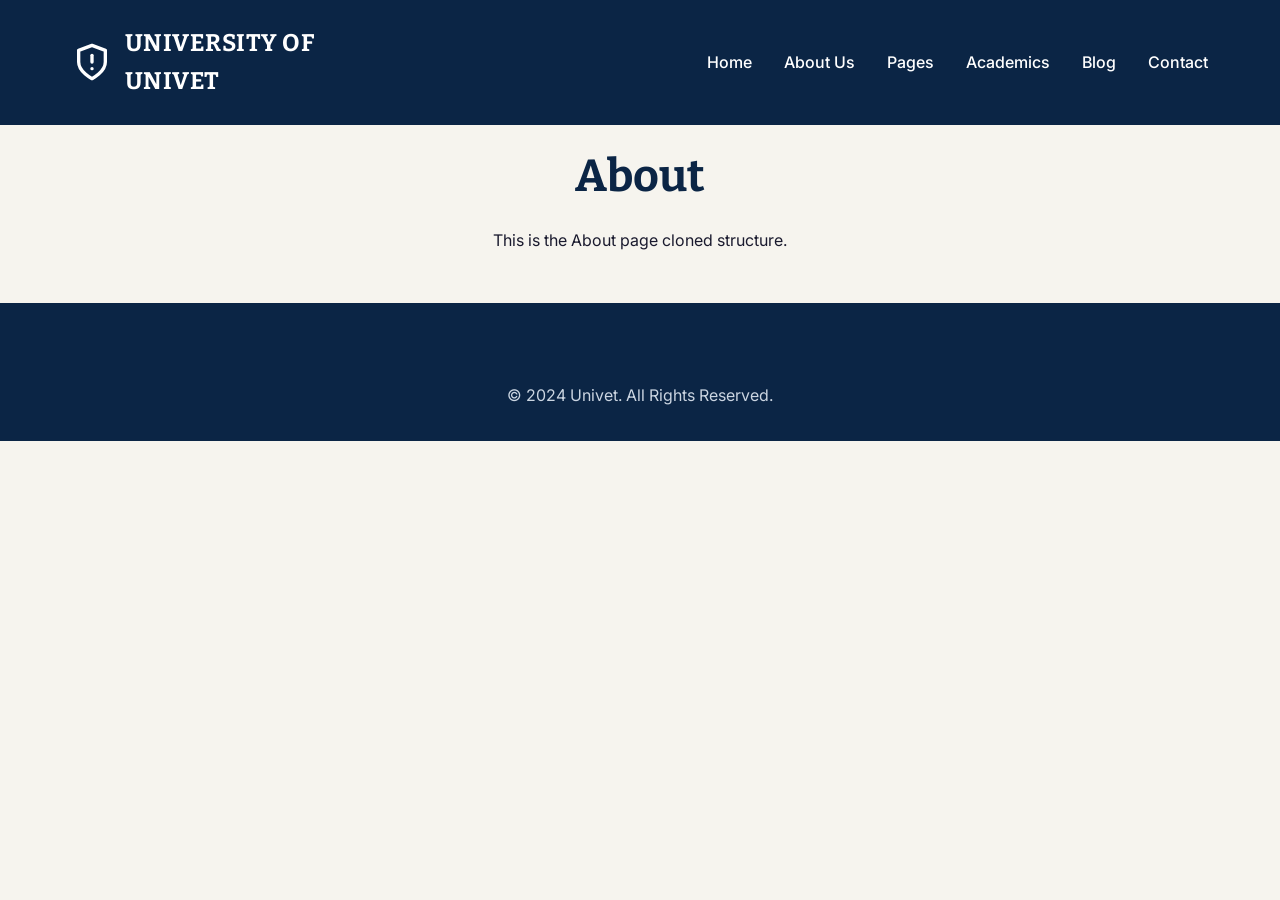
<file: about.html>
<!DOCTYPE html>
<html lang="en">
<head>
    <meta charset="UTF-8">
    <meta name="viewport" content="width=device-width, initial-scale=1.0">
    <title>About - Blue University</title>
    <link rel="preconnect" href="https://fonts.googleapis.com">
    <link rel="preconnect" href="https://fonts.gstatic.com" crossorigin>
    <link href="https://fonts.googleapis.com/css2?family=Bitter:ital,wght@0,400;0,600;0,700;1,400&family=Inter:wght@400;500;600&family=Maitree:ital,wght@0,400;1,400&display=swap" rel="stylesheet">
    <link rel="stylesheet" href="assets/css/style.css">
</head>
<body>
    <header class="header" style="background: var(--navy);">
        <div class="container nav-container">
            <a href="index.html" class="logo">
                <svg class="logo-icon" viewBox="0 0 24 24" fill="none" stroke="currentColor" stroke-width="2" stroke-linecap="round" stroke-linejoin="round"><path d="M12 22s8-4 8-10V5l-8-3-8 3v7c0 6 8 10 8 10z"></path><path d="M12 8v4"></path><path d="M12 16h.01"></path></svg>
                UNIVERSITY OF<br>UNIVET
            </a>
            <ul class="nav-links">
                <li><a href="index.html">Home</a></li>
                <li><a href="about.html">About Us</a></li>
                <li><a href="pages.html">Pages</a></li>
                <li><a href="academics.html">Academics</a></li>
                <li><a href="blog.html">Blog</a></li>
                <li><a href="contact.html">Contact</a></li>
            </ul>
        </div>
    </header>

    <div style="padding: 150px 0 50px; text-align: center; background: var(--cream);">
        <h1 class="section-title">About</h1>
        <p>This is the About page cloned structure.</p>
    </div>

    <footer class="footer">
        <div class="container text-center">
            <p>&copy; 2024 Univet. All Rights Reserved.</p>
        </div>
    </footer>
    <script src="assets/js/main.js"></script>
</body>
</html>
</file>
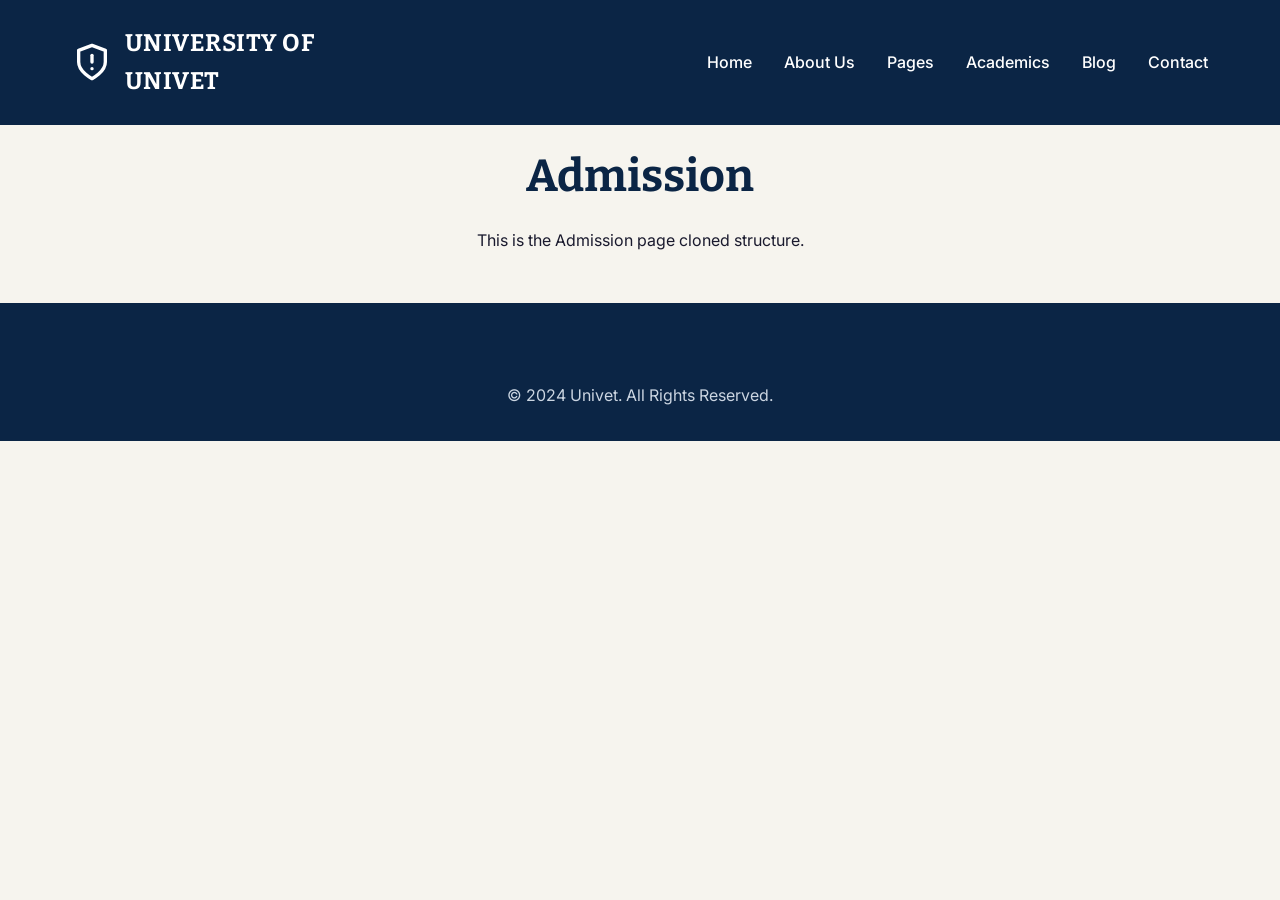
<file: admission.html>
<!DOCTYPE html>
<html lang="en">
<head>
    <meta charset="UTF-8">
    <meta name="viewport" content="width=device-width, initial-scale=1.0">
    <title>Admission - Blue University</title>
    <link rel="preconnect" href="https://fonts.googleapis.com">
    <link rel="preconnect" href="https://fonts.gstatic.com" crossorigin>
    <link href="https://fonts.googleapis.com/css2?family=Bitter:ital,wght@0,400;0,600;0,700;1,400&family=Inter:wght@400;500;600&family=Maitree:ital,wght@0,400;1,400&display=swap" rel="stylesheet">
    <link rel="stylesheet" href="assets/css/style.css">
</head>
<body>
    <header class="header" style="background: var(--navy);">
        <div class="container nav-container">
            <a href="index.html" class="logo">
                <svg class="logo-icon" viewBox="0 0 24 24" fill="none" stroke="currentColor" stroke-width="2" stroke-linecap="round" stroke-linejoin="round"><path d="M12 22s8-4 8-10V5l-8-3-8 3v7c0 6 8 10 8 10z"></path><path d="M12 8v4"></path><path d="M12 16h.01"></path></svg>
                UNIVERSITY OF<br>UNIVET
            </a>
            <ul class="nav-links">
                <li><a href="index.html">Home</a></li>
                <li><a href="about.html">About Us</a></li>
                <li><a href="pages.html">Pages</a></li>
                <li><a href="academics.html">Academics</a></li>
                <li><a href="blog.html">Blog</a></li>
                <li><a href="contact.html">Contact</a></li>
            </ul>
        </div>
    </header>

    <div style="padding: 150px 0 50px; text-align: center; background: var(--cream);">
        <h1 class="section-title">Admission</h1>
        <p>This is the Admission page cloned structure.</p>
    </div>

    <footer class="footer">
        <div class="container text-center">
            <p>&copy; 2024 Univet. All Rights Reserved.</p>
        </div>
    </footer>
    <script src="assets/js/main.js"></script>
</body>
</html>
</file>
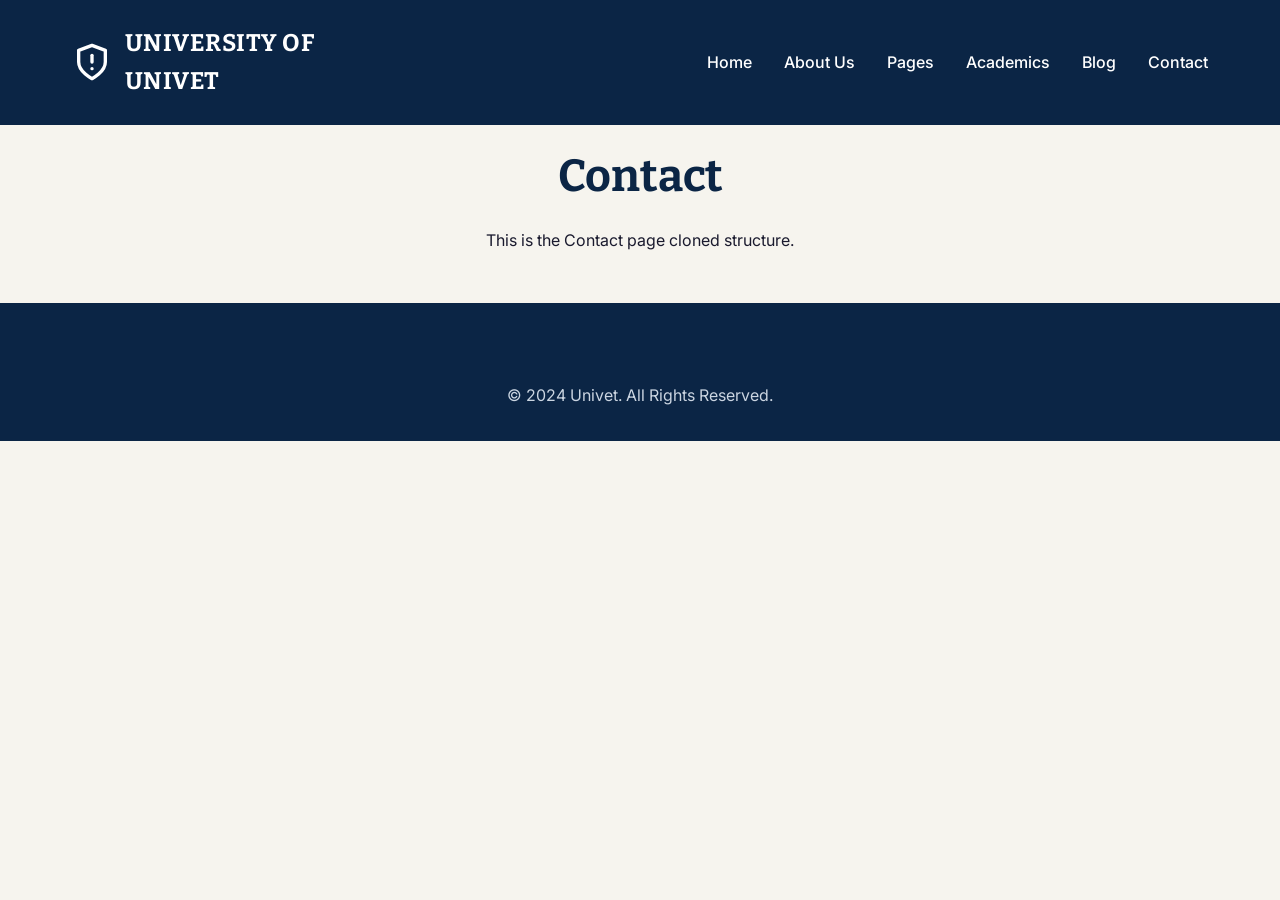
<file: contact.html>
<!DOCTYPE html>
<html lang="en">
<head>
    <meta charset="UTF-8">
    <meta name="viewport" content="width=device-width, initial-scale=1.0">
    <title>Contact - Blue University</title>
    <link rel="preconnect" href="https://fonts.googleapis.com">
    <link rel="preconnect" href="https://fonts.gstatic.com" crossorigin>
    <link href="https://fonts.googleapis.com/css2?family=Bitter:ital,wght@0,400;0,600;0,700;1,400&family=Inter:wght@400;500;600&family=Maitree:ital,wght@0,400;1,400&display=swap" rel="stylesheet">
    <link rel="stylesheet" href="assets/css/style.css">
</head>
<body>
    <header class="header" style="background: var(--navy);">
        <div class="container nav-container">
            <a href="index.html" class="logo">
                <svg class="logo-icon" viewBox="0 0 24 24" fill="none" stroke="currentColor" stroke-width="2" stroke-linecap="round" stroke-linejoin="round"><path d="M12 22s8-4 8-10V5l-8-3-8 3v7c0 6 8 10 8 10z"></path><path d="M12 8v4"></path><path d="M12 16h.01"></path></svg>
                UNIVERSITY OF<br>UNIVET
            </a>
            <ul class="nav-links">
                <li><a href="index.html">Home</a></li>
                <li><a href="about.html">About Us</a></li>
                <li><a href="pages.html">Pages</a></li>
                <li><a href="academics.html">Academics</a></li>
                <li><a href="blog.html">Blog</a></li>
                <li><a href="contact.html">Contact</a></li>
            </ul>
        </div>
    </header>

    <div style="padding: 150px 0 50px; text-align: center; background: var(--cream);">
        <h1 class="section-title">Contact</h1>
        <p>This is the Contact page cloned structure.</p>
    </div>

    <footer class="footer">
        <div class="container text-center">
            <p>&copy; 2024 Univet. All Rights Reserved.</p>
        </div>
    </footer>
    <script src="assets/js/main.js"></script>
</body>
</html>
</file>
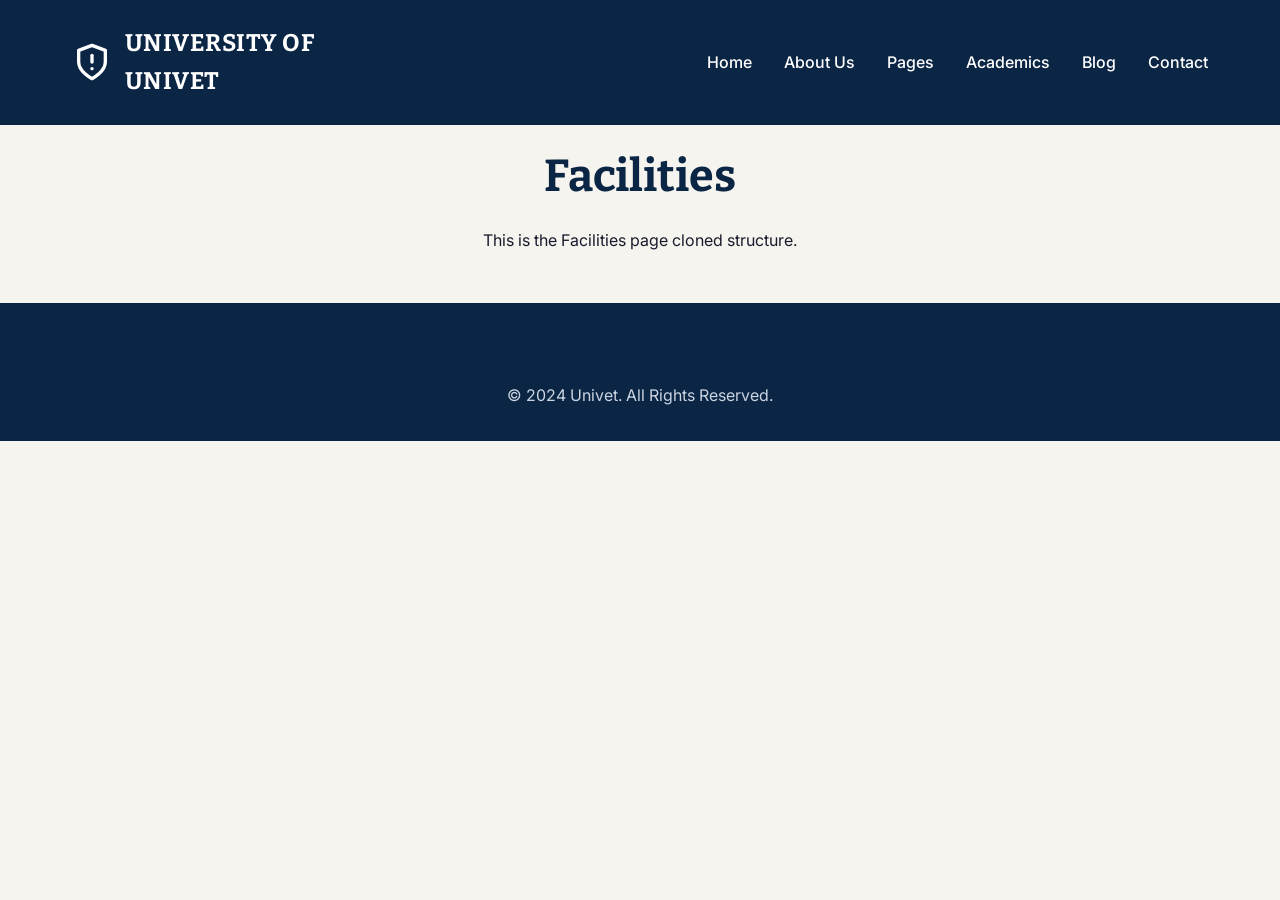
<file: facilities.html>
<!DOCTYPE html>
<html lang="en">
<head>
    <meta charset="UTF-8">
    <meta name="viewport" content="width=device-width, initial-scale=1.0">
    <title>Facilities - Blue University</title>
    <link rel="preconnect" href="https://fonts.googleapis.com">
    <link rel="preconnect" href="https://fonts.gstatic.com" crossorigin>
    <link href="https://fonts.googleapis.com/css2?family=Bitter:ital,wght@0,400;0,600;0,700;1,400&family=Inter:wght@400;500;600&family=Maitree:ital,wght@0,400;1,400&display=swap" rel="stylesheet">
    <link rel="stylesheet" href="assets/css/style.css">
</head>
<body>
    <header class="header" style="background: var(--navy);">
        <div class="container nav-container">
            <a href="index.html" class="logo">
                <svg class="logo-icon" viewBox="0 0 24 24" fill="none" stroke="currentColor" stroke-width="2" stroke-linecap="round" stroke-linejoin="round"><path d="M12 22s8-4 8-10V5l-8-3-8 3v7c0 6 8 10 8 10z"></path><path d="M12 8v4"></path><path d="M12 16h.01"></path></svg>
                UNIVERSITY OF<br>UNIVET
            </a>
            <ul class="nav-links">
                <li><a href="index.html">Home</a></li>
                <li><a href="about.html">About Us</a></li>
                <li><a href="pages.html">Pages</a></li>
                <li><a href="academics.html">Academics</a></li>
                <li><a href="blog.html">Blog</a></li>
                <li><a href="contact.html">Contact</a></li>
            </ul>
        </div>
    </header>

    <div style="padding: 150px 0 50px; text-align: center; background: var(--cream);">
        <h1 class="section-title">Facilities</h1>
        <p>This is the Facilities page cloned structure.</p>
    </div>

    <footer class="footer">
        <div class="container text-center">
            <p>&copy; 2024 Univet. All Rights Reserved.</p>
        </div>
    </footer>
    <script src="assets/js/main.js"></script>
</body>
</html>
</file>
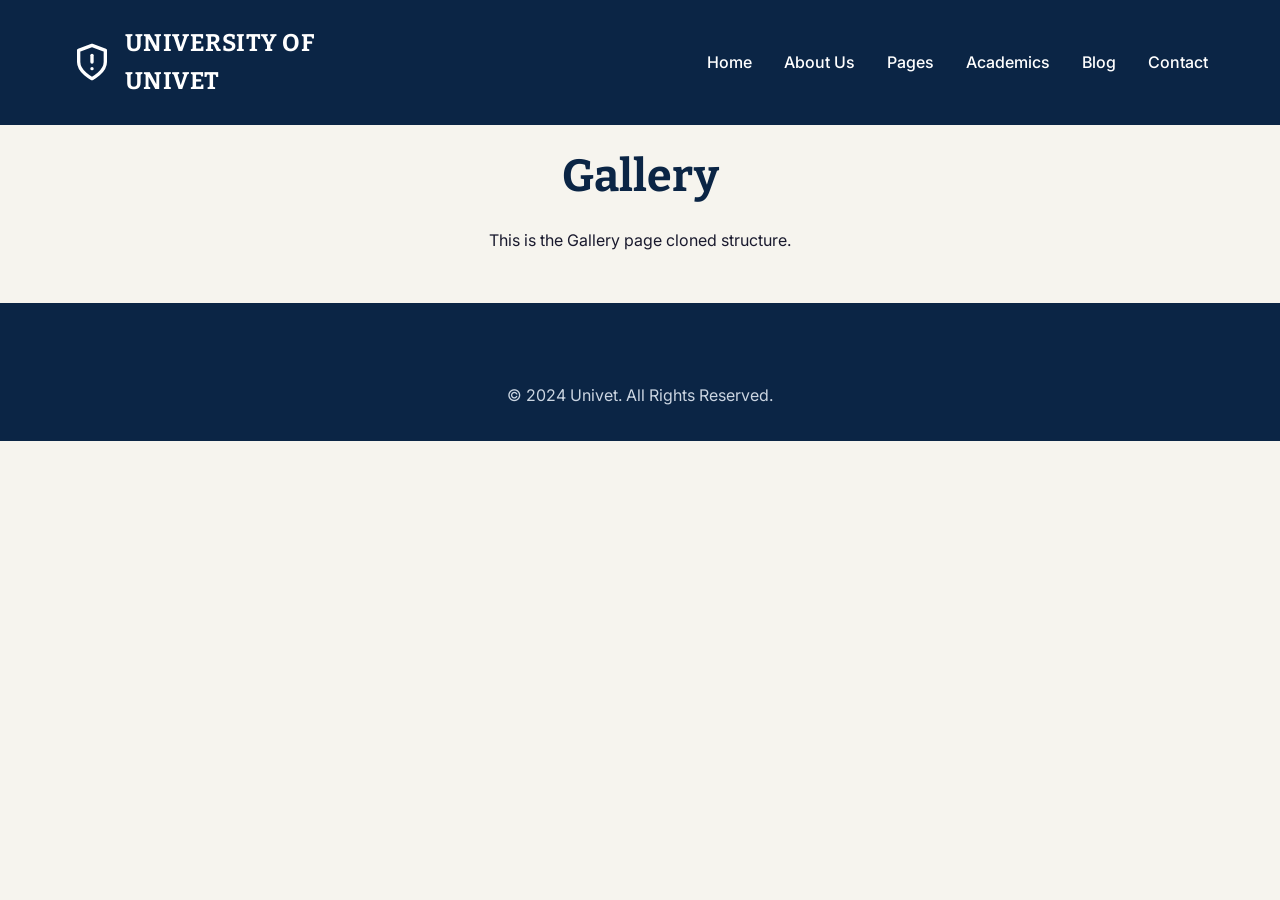
<file: gallery.html>
<!DOCTYPE html>
<html lang="en">
<head>
    <meta charset="UTF-8">
    <meta name="viewport" content="width=device-width, initial-scale=1.0">
    <title>Gallery - Blue University</title>
    <link rel="preconnect" href="https://fonts.googleapis.com">
    <link rel="preconnect" href="https://fonts.gstatic.com" crossorigin>
    <link href="https://fonts.googleapis.com/css2?family=Bitter:ital,wght@0,400;0,600;0,700;1,400&family=Inter:wght@400;500;600&family=Maitree:ital,wght@0,400;1,400&display=swap" rel="stylesheet">
    <link rel="stylesheet" href="assets/css/style.css">
</head>
<body>
    <header class="header" style="background: var(--navy);">
        <div class="container nav-container">
            <a href="index.html" class="logo">
                <svg class="logo-icon" viewBox="0 0 24 24" fill="none" stroke="currentColor" stroke-width="2" stroke-linecap="round" stroke-linejoin="round"><path d="M12 22s8-4 8-10V5l-8-3-8 3v7c0 6 8 10 8 10z"></path><path d="M12 8v4"></path><path d="M12 16h.01"></path></svg>
                UNIVERSITY OF<br>UNIVET
            </a>
            <ul class="nav-links">
                <li><a href="index.html">Home</a></li>
                <li><a href="about.html">About Us</a></li>
                <li><a href="pages.html">Pages</a></li>
                <li><a href="academics.html">Academics</a></li>
                <li><a href="blog.html">Blog</a></li>
                <li><a href="contact.html">Contact</a></li>
            </ul>
        </div>
    </header>

    <div style="padding: 150px 0 50px; text-align: center; background: var(--cream);">
        <h1 class="section-title">Gallery</h1>
        <p>This is the Gallery page cloned structure.</p>
    </div>

    <footer class="footer">
        <div class="container text-center">
            <p>&copy; 2024 Univet. All Rights Reserved.</p>
        </div>
    </footer>
    <script src="assets/js/main.js"></script>
</body>
</html>
</file>
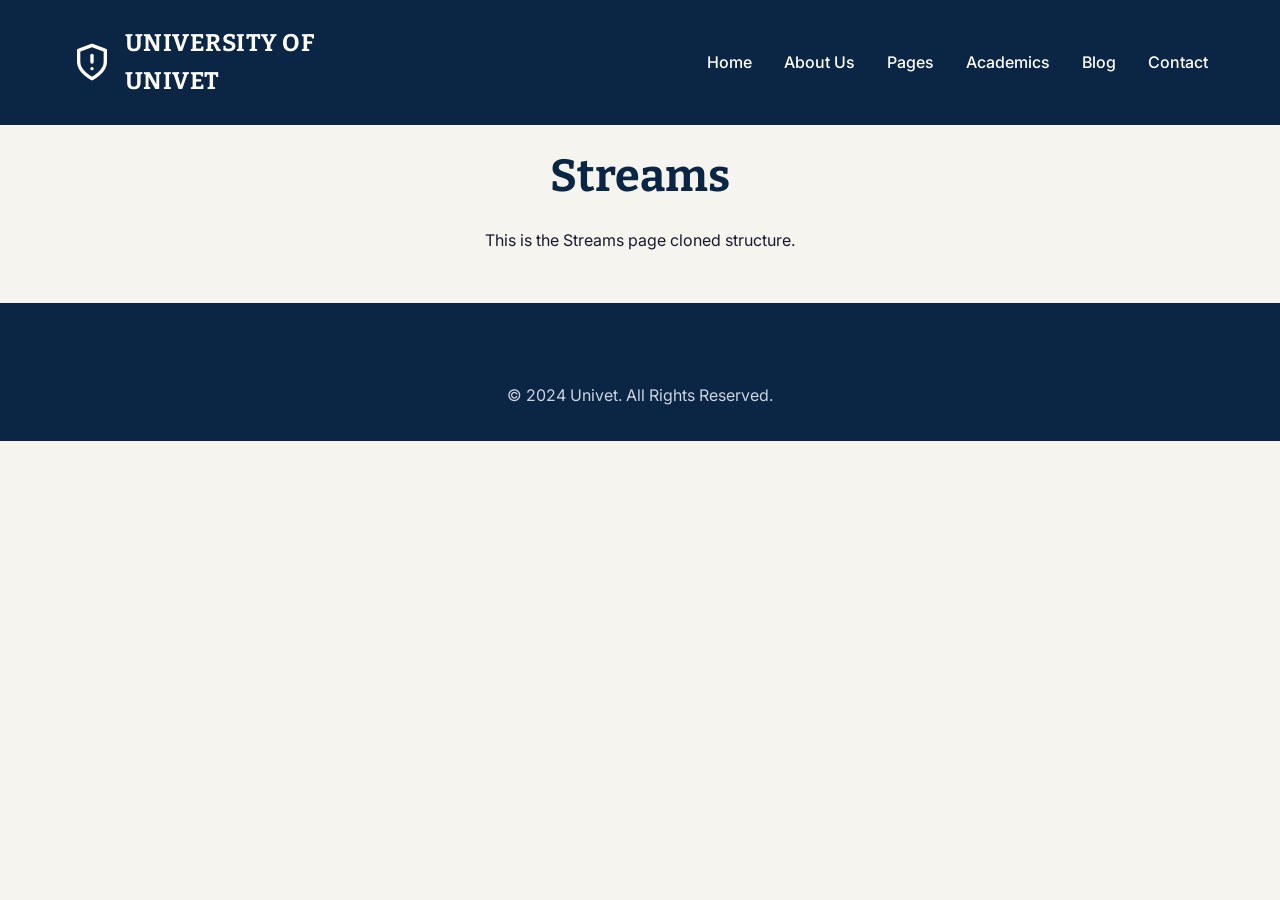
<file: streams.html>
<!DOCTYPE html>
<html lang="en">
<head>
    <meta charset="UTF-8">
    <meta name="viewport" content="width=device-width, initial-scale=1.0">
    <title>Streams - Blue University</title>
    <link rel="preconnect" href="https://fonts.googleapis.com">
    <link rel="preconnect" href="https://fonts.gstatic.com" crossorigin>
    <link href="https://fonts.googleapis.com/css2?family=Bitter:ital,wght@0,400;0,600;0,700;1,400&family=Inter:wght@400;500;600&family=Maitree:ital,wght@0,400;1,400&display=swap" rel="stylesheet">
    <link rel="stylesheet" href="assets/css/style.css">
</head>
<body>
    <header class="header" style="background: var(--navy);">
        <div class="container nav-container">
            <a href="index.html" class="logo">
                <svg class="logo-icon" viewBox="0 0 24 24" fill="none" stroke="currentColor" stroke-width="2" stroke-linecap="round" stroke-linejoin="round"><path d="M12 22s8-4 8-10V5l-8-3-8 3v7c0 6 8 10 8 10z"></path><path d="M12 8v4"></path><path d="M12 16h.01"></path></svg>
                UNIVERSITY OF<br>UNIVET
            </a>
            <ul class="nav-links">
                <li><a href="index.html">Home</a></li>
                <li><a href="about.html">About Us</a></li>
                <li><a href="pages.html">Pages</a></li>
                <li><a href="academics.html">Academics</a></li>
                <li><a href="blog.html">Blog</a></li>
                <li><a href="contact.html">Contact</a></li>
            </ul>
        </div>
    </header>

    <div style="padding: 150px 0 50px; text-align: center; background: var(--cream);">
        <h1 class="section-title">Streams</h1>
        <p>This is the Streams page cloned structure.</p>
    </div>

    <footer class="footer">
        <div class="container text-center">
            <p>&copy; 2024 Univet. All Rights Reserved.</p>
        </div>
    </footer>
    <script src="assets/js/main.js"></script>
</body>
</html>
</file>
<file: assets/css/style.css>
/* ===== RESET & BASE ===== */
*, *::before, *::after {
  box-sizing: border-box;
  margin: 0;
  padding: 0;
}

html {
  scroll-behavior: smooth;
  font-size: 16px;
}

body {
  font-family: 'Inter', system-ui, -apple-system, sans-serif;
  color: #1a1a2e;
  line-height: 1.6;
  background-color: #f6f4ee; /* Cream bg */
}

img {
  max-width: 100%;
  display: block;
}

a {
  text-decoration: none;
  color: inherit;
}

h1, h2, h3, h4, h5, h6 {
  font-family: 'Bitter', serif;
  color: #0b2545; /* Navy */
  line-height: 1.2;
}

/* ===== COLOR SCHEME & VARIABLES ===== */
:root {
  --navy: #0b2545;
  --gold: #d4a843;
  --gold-hover: #c4993a;
  --cream: #f6f4ee;
  --white: #ffffff;
  --text-dark: #1a1a2e;
  --text-muted: #6b7280;
  --shadow: 0 10px 30px rgba(0,0,0,0.08);
}

/* ===== UTILITIES ===== */
.container {
  max-width: 1200px;
  margin: 0 auto;
  padding: 0 2rem;
}

.section-padding {
  padding: 5rem 0;
}

.btn {
  display: inline-block;
  padding: 0.8rem 1.8rem;
  border-radius: 99px;
  font-family: 'Inter', sans-serif;
  font-weight: 600;
  font-size: 0.95rem;
  transition: all 0.3s ease;
  cursor: pointer;
  border: none;
}

.btn-gold {
  background-color: var(--gold);
  color: var(--navy);
}

.btn-gold:hover {
  background-color: var(--gold-hover);
  transform: translateY(-2px);
}

.section-tag {
  display: inline-flex;
  align-items: center;
  gap: 0.5rem;
  color: var(--navy);
  font-family: 'Inter', sans-serif;
  font-weight: 600;
  font-size: 0.9rem;
  margin-bottom: 1rem;
}

.section-tag i, .section-tag svg {
  color: var(--navy);
  width: 16px;
  height: 16px;
}

.section-title {
  font-size: 2.8rem;
  font-weight: 700;
  margin-bottom: 1.5rem;
}

.text-center {
  text-align: center;
}

/* ===== HEADER / NAVBAR ===== */
.header {
  position: fixed;
  top: 0;
  left: 0;
  width: 100%;
  z-index: 1000;
  padding: 1.5rem 0;
  transition: all 0.3s ease;
  background: transparent;
}

.header.scrolled {
  background: var(--navy);
  padding: 1rem 0;
  box-shadow: 0 4px 20px rgba(0,0,0,0.1);
}

.nav-container {
  display: flex;
  align-items: center;
  justify-content: space-between;
}

.logo {
  display: flex;
  align-items: center;
  gap: 0.8rem;
  color: var(--white);
  font-family: 'Bitter', serif;
  font-size: 1.5rem;
  font-weight: 700;
  letter-spacing: 0.5px;
}

.logo-icon {
  width: 40px;
  height: 40px;
}

.nav-links {
  display: flex;
  gap: 2rem;
  list-style: none;
}

.nav-links a {
  color: var(--white);
  font-family: 'Inter', sans-serif;
  font-weight: 500;
  font-size: 1rem;
  transition: color 0.3s;
}

.nav-links a:hover {
  color: var(--gold);
}

.nav-actions {
  display: flex;
  align-items: center;
  gap: 1.5rem;
}

.search-icon {
  color: var(--white);
  cursor: pointer;
  font-size: 1.2rem;
}

.menu-toggle {
  display: none;
  color: var(--white);
  font-size: 1.5rem;
  cursor: pointer;
}

/* ===== HERO SECTION ===== */
.hero {
  position: relative;
  min-height: 100vh;
  display: flex;
  align-items: center;
  padding-top: 100px;
  background-color: var(--navy);
  overflow: hidden;
}

.hero-bg {
  position: absolute;
  top: 0;
  left: 0;
  width: 100%;
  height: 100%;
  object-fit: cover;
  opacity: 0.7;
}

.hero-watermark {
  position: absolute;
  top: 50%;
  left: 50%;
  transform: translate(-50%, -50%);
  font-family: 'Bitter', serif;
  font-size: 25vw;
  font-weight: 700;
  color: rgba(255, 255, 255, 0.05);
  white-space: nowrap;
  pointer-events: none;
  z-index: 1;
}

.hero-content {
  position: relative;
  z-index: 2;
  color: var(--white);
  max-width: 800px;
}

.hero-subtitle {
  display: inline-flex;
  align-items: center;
  gap: 0.5rem;
  font-family: 'Inter', sans-serif;
  font-weight: 600;
  font-size: 1.1rem;
  margin-bottom: 1.5rem;
}

.hero-title {
  font-size: 4.5rem;
  font-weight: 700;
  color: var(--white);
  margin-bottom: 2rem;
  line-height: 1.1;
}

/* ===== ACADEMICS SECTION ===== */
.academics-cards {
  display: grid;
  grid-template-columns: repeat(3, 1fr);
  gap: 2rem;
  margin-top: 3rem;
}

.academic-card {
  background: var(--white);
  border-radius: 12px;
  padding: 2.5rem;
  box-shadow: var(--shadow);
  position: relative;
  transition: transform 0.3s;
}

.academic-card:hover {
  transform: translateY(-5px);
}

.academic-icon {
  width: 60px;
  height: 60px;
  margin-bottom: 1.5rem;
}

.academic-card h3 {
  font-size: 1.5rem;
  margin-bottom: 1rem;
}

.academic-card p {
  color: var(--text-muted);
  margin-bottom: 2rem;
}

.card-expand {
  position: absolute;
  bottom: -20px;
  left: 50%;
  transform: translateX(-50%);
  width: 40px;
  height: 40px;
  background: var(--gold);
  border-radius: 50%;
  display: flex;
  align-items: center;
  justify-content: center;
  color: var(--navy);
  font-size: 1.2rem;
  cursor: pointer;
  box-shadow: 0 4px 10px rgba(0,0,0,0.1);
  transition: background 0.3s;
}

.card-expand:hover {
  background: var(--gold-hover);
}

/* ===== ABOUT SECTION ===== */
.about-grid {
  display: grid;
  grid-template-columns: 1fr 1fr;
  gap: 4rem;
  align-items: center;
}

.about-images {
  display: flex;
  flex-direction: column;
  gap: 1.5rem;
}

.about-images img {
  border-radius: 16px;
  object-fit: cover;
}

.about-content p {
  color: var(--text-muted);
  font-size: 1.1rem;
  margin-bottom: 2rem;
}

.about-features {
  list-style: none;
  margin-bottom: 2.5rem;
}

.about-features li {
  display: flex;
  align-items: center;
  gap: 1rem;
  font-family: 'Inter', sans-serif;
  font-weight: 500;
  margin-bottom: 1rem;
  color: var(--navy);
}

.about-features li i {
  color: var(--navy);
  font-size: 1.2rem;
}

.award-box {
  background: var(--navy);
  color: var(--white);
  padding: 1.5rem;
  border-radius: 12px;
  display: flex;
  align-items: center;
  gap: 1.5rem;
  margin-bottom: 2rem;
}

.award-box img {
  width: 50px;
}

.award-box h4 {
  color: var(--white);
  margin-bottom: 0.3rem;
}

.award-box p {
  color: #a0aec0;
  font-size: 0.9rem;
  margin-bottom: 0;
}

/* ===== INSIDE UNIVET ===== */
.inside-univet {
  background: var(--navy);
  padding: 5rem 0;
  border-radius: 20px;
  color: var(--white);
  margin: 0 2rem;
}

.inside-univet .section-title {
  color: var(--white);
}

.inside-univet .section-tag {
  color: var(--white);
}

.inside-tabs {
  display: flex;
  gap: 2rem;
  justify-content: flex-end;
  margin-bottom: 3rem;
}

.tab-btn {
  background: none;
  border: none;
  color: var(--white);
  font-family: 'Bitter', serif;
  font-size: 1.2rem;
  font-weight: 600;
  cursor: pointer;
  opacity: 0.7;
  transition: opacity 0.3s;
}

.tab-btn.active {
  opacity: 1;
  color: var(--gold);
}

.inside-grid {
  display: grid;
  grid-template-columns: 300px 1fr;
  gap: 2rem;
}

.stats-card {
  background: #061833;
  border-radius: 16px;
  padding: 2rem;
  text-align: center;
  margin-bottom: 1.5rem;
}

.stats-icon {
  margin-bottom: 1.5rem;
}

.avatar-group {
  display: flex;
  justify-content: center;
  margin-bottom: 1rem;
}

.avatar-group img {
  width: 40px;
  height: 40px;
  border-radius: 50%;
  border: 2px solid #061833;
  margin-left: -10px;
}

.avatar-group img:first-child {
  margin-left: 0;
}

.stats-card p {
  font-weight: 600;
  margin-bottom: 1.5rem;
}

.notice-board {
  background: var(--cream);
  border-radius: 16px;
  padding: 2rem;
  color: var(--navy);
}

.notice-board h3 {
  display: flex;
  align-items: center;
  gap: 0.5rem;
  margin-bottom: 1.5rem;
}

.notice-board h3::before {
  content: '';
  width: 10px;
  height: 10px;
  background: var(--gold);
  border-radius: 50%;
}

.notice-item {
  border-bottom: 1px solid rgba(0,0,0,0.1);
  padding-bottom: 1rem;
  margin-bottom: 1rem;
}

.notice-item:last-child {
  border-bottom: none;
  margin-bottom: 0;
  padding-bottom: 0;
}

.notice-item h4 {
  font-size: 1rem;
  margin-bottom: 0.5rem;
}

.notice-item p {
  color: var(--text-muted);
  font-size: 0.85rem;
  display: flex;
  justify-content: space-between;
}

.faculty-grid {
  display: grid;
  grid-template-columns: 1fr 1fr;
  gap: 1.5rem;
}

.faculty-card {
  position: relative;
  border-radius: 16px;
  overflow: hidden;
  height: 300px;
}

.faculty-card img {
  width: 100%;
  height: 100%;
  object-fit: cover;
  transition: transform 0.5s;
}

.faculty-card:hover img {
  transform: scale(1.05);
}

.faculty-card h3 {
  position: absolute;
  bottom: 0;
  left: 0;
  width: 100%;
  padding: 2rem 1.5rem 1.5rem;
  background: linear-gradient(to top, rgba(11,37,69,0.9), transparent);
  color: var(--white);
  margin: 0;
}

/* ===== MARQUEE TICKER ===== */
.marquee-wrapper {
  overflow: hidden;
  padding: 3rem 0;
  background: var(--cream);
}

.marquee {
  display: flex;
  white-space: nowrap;
  animation: scroll 20s linear infinite;
}

.marquee-item {
  display: flex;
  align-items: center;
  gap: 1.5rem;
  font-family: 'Bitter', serif;
  font-size: 3.5rem;
  font-weight: 700;
  color: var(--gold);
  margin-right: 3rem;
}

.marquee-item img {
  width: 60px;
}

@keyframes scroll {
  0% { transform: translateX(0); }
  100% { transform: translateX(-50%); }
}

/* ===== EVENTS SECTION ===== */
.events-header {
  display: flex;
  justify-content: space-between;
  align-items: flex-end;
  margin-bottom: 3rem;
}

.events-grid {
  display: grid;
  grid-template-columns: 1fr 1fr;
  gap: 2rem;
}

.event-card {
  display: flex;
  background: var(--white);
  border-radius: 12px;
  overflow: hidden;
  box-shadow: var(--shadow);
}

.event-img {
  width: 40%;
}

.event-img img {
  width: 100%;
  height: 100%;
  object-fit: cover;
}

.event-content {
  padding: 2rem;
  width: 60%;
}

.event-meta {
  color: var(--text-muted);
  font-size: 0.9rem;
  margin-bottom: 1rem;
  display: flex;
  gap: 1rem;
}

.event-content h3 {
  font-size: 1.4rem;
  margin-bottom: 1rem;
}

.event-location {
  color: var(--navy);
  font-weight: 500;
  font-size: 0.95rem;
}

/* ===== VIDEO MESSAGE ===== */
.video-section {
  background: var(--navy);
  color: var(--white);
  position: relative;
  overflow: hidden;
}

.video-grid {
  display: grid;
  grid-template-columns: 1fr 1.5fr;
  align-items: center;
  position: relative;
  z-index: 2;
}

.video-thumbnail {
  position: relative;
  border-radius: 16px;
  overflow: hidden;
}

.play-btn {
  position: absolute;
  top: 50%;
  left: 50%;
  transform: translate(-50%, -50%);
  width: 80px;
  height: 80px;
  background: var(--white);
  border-radius: 50%;
  display: flex;
  align-items: center;
  justify-content: center;
  color: var(--navy);
  font-size: 1.5rem;
  cursor: pointer;
  transition: transform 0.3s;
}

.play-btn:hover {
  transform: translate(-50%, -50%) scale(1.1);
}

.video-content {
  padding: 4rem;
}

.quote-text {
  font-family: 'Maitree', serif;
  font-size: 1.8rem;
  line-height: 1.5;
  font-style: italic;
  margin-bottom: 2rem;
  color: #e2e8f0;
}

.author-info {
  display: flex;
  align-items: center;
  justify-content: space-between;
}

.author-details h4 {
  font-size: 1.5rem;
  margin-bottom: 0.2rem;
}

.author-details p {
  color: var(--gold);
}

/* ===== PARALLAX ===== */
.parallax-banner {
  height: 400px;
  background-image: url('../images/parallax-bg.jpg'); /* placeholder */
  background-attachment: fixed;
  background-position: center;
  background-repeat: no-repeat;
  background-size: cover;
}

/* ===== CAMPUS LIFE ===== */
.campus-header {
  display: grid;
  grid-template-columns: 1fr 1fr;
  gap: 4rem;
  align-items: end;
  margin-bottom: 3rem;
}

.campus-desc {
  border-left: 2px solid var(--gold);
  padding-left: 1.5rem;
  color: var(--text-muted);
  font-size: 1.1rem;
}

.campus-grid {
  display: grid;
  grid-template-columns: repeat(3, 1fr);
  gap: 2rem;
}

.campus-card {
  border-radius: 120px 120px 40px 40px;
  overflow: hidden;
  height: 500px;
}

.campus-card img {
  width: 100%;
  height: 100%;
  object-fit: cover;
  transition: transform 0.5s;
}

.campus-card:hover img {
  transform: scale(1.05);
}

/* ===== CTA BANNER ===== */
.cta-section {
  background: linear-gradient(135deg, var(--navy) 0%, #174276 100%);
  color: var(--white);
}

.cta-grid {
  display: grid;
  grid-template-columns: 1fr 1fr;
  gap: 4rem;
  align-items: center;
}

.cta-content .section-tag {
  color: var(--gold);
}

.cta-content .section-title {
  color: var(--white);
}

.cta-content p {
  color: #cbd5e1;
  font-size: 1.1rem;
  margin-bottom: 2.5rem;
}

/* ===== FOOTER ===== */
.footer {
  background: var(--navy);
  color: #cbd5e1;
  padding: 5rem 0 2rem;
}

.footer-grid {
  display: grid;
  grid-template-columns: 2fr 1fr 1fr 1.5fr;
  gap: 3rem;
  margin-bottom: 3rem;
}

.footer-logo {
  display: flex;
  align-items: center;
  gap: 0.8rem;
  color: var(--white);
  font-family: 'Bitter', serif;
  font-size: 1.8rem;
  font-weight: 700;
  margin-bottom: 1.5rem;
}

.footer-logo-icon {
  width: 50px;
}

.footer-contact {
  margin-top: 1.5rem;
  display: flex;
  gap: 2rem;
}

.footer h4 {
  color: var(--white);
  font-size: 1.3rem;
  margin-bottom: 1.5rem;
  font-family: 'Bitter', serif;
}

.footer-links {
  list-style: none;
}

.footer-links li {
  margin-bottom: 0.8rem;
}

.footer-links a {
  transition: color 0.3s;
}

.footer-links a:hover {
  color: var(--gold);
}

.newsletter-form {
  position: relative;
  margin-top: 1rem;
}

.newsletter-form input {
  width: 100%;
  background: rgba(255,255,255,0.05);
  border: 1px solid rgba(255,255,255,0.1);
  padding: 1rem 3.5rem 1rem 1.5rem;
  border-radius: 8px;
  color: var(--white);
  font-family: 'Inter', sans-serif;
}

.newsletter-form input:focus {
  outline: none;
  border-color: var(--gold);
}

.newsletter-form button {
  position: absolute;
  right: 5px;
  top: 5px;
  bottom: 5px;
  width: 45px;
  background: var(--gold);
  border: none;
  border-radius: 6px;
  color: var(--navy);
  cursor: pointer;
  transition: background 0.3s;
}

.newsletter-form button:hover {
  background: var(--gold-hover);
}

.footer-bottom {
  border-top: 1px solid rgba(255,255,255,0.1);
  padding-top: 2rem;
  display: flex;
  justify-content: space-between;
  align-items: center;
}

.social-links {
  display: flex;
  gap: 1rem;
}

.social-links a {
  width: 36px;
  height: 36px;
  border-radius: 50%;
  background: rgba(255,255,255,0.05);
  display: flex;
  align-items: center;
  justify-content: center;
  color: var(--white);
  transition: all 0.3s;
}

.social-links a:hover {
  background: var(--gold);
  color: var(--navy);
}

/* Scroll to top */
.scroll-top {
  position: fixed;
  bottom: 30px;
  right: 30px;
  width: 45px;
  height: 45px;
  background: var(--navy);
  color: var(--white);
  border-radius: 50%;
  display: flex;
  align-items: center;
  justify-content: center;
  cursor: pointer;
  z-index: 999;
  border: 2px solid var(--white);
  box-shadow: var(--shadow);
}

/* Responsive */
@media (max-width: 992px) {
  .hero-title { font-size: 3.5rem; }
  .academics-cards, .inside-grid, .events-grid, .campus-grid {
    grid-template-columns: 1fr 1fr;
  }
  .about-grid, .video-grid, .cta-grid, .campus-header {
    grid-template-columns: 1fr;
  }
  .footer-grid {
    grid-template-columns: 1fr 1fr;
  }
}

@media (max-width: 768px) {
  .nav-links, .nav-actions .btn { display: none; }
  .menu-toggle { display: block; }
  .hero-title { font-size: 2.5rem; }
  .academics-cards, .inside-grid, .events-grid, .campus-grid, .faculty-grid, .footer-grid {
    grid-template-columns: 1fr;
  }
  .event-card { flex-direction: column; }
  .event-img, .event-content { width: 100%; }
}





/* Fix hero background alignment */
img[src*="bnr-e-main-img1"] {
    object-fit: cover !important;
    object-position: top center !important;
    width: 100% !important;
    height: 100% !important;
}
</file>
